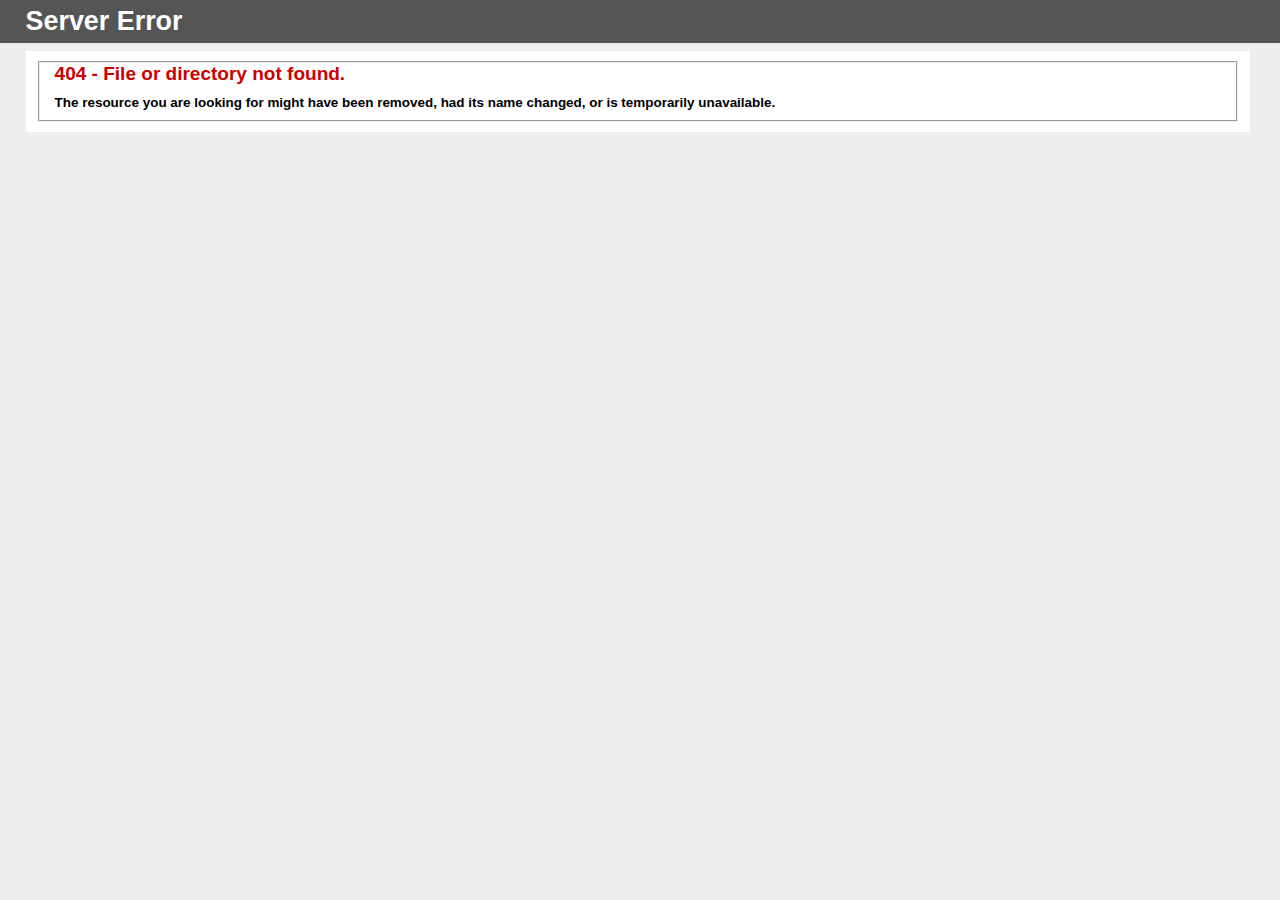
<file: images/new/kabartma_over_d.html>
<!DOCTYPE html PUBLIC "-//W3C//DTD XHTML 1.0 Strict//EN" "http://www.w3.org/TR/xhtml1/DTD/xhtml1-strict.dtd">
<html xmlns="http://www.w3.org/1999/xhtml">
<head>
<meta http-equiv="Content-Type" content="text/html; charset=iso-8859-1"/>
<title>404 - File or directory not found.</title>
<style type="text/css">
<!--
body{margin:0;font-size:.7em;font-family:Verdana, Arial, Helvetica, sans-serif;background:#EEEEEE;}
fieldset{padding:0 15px 10px 15px;} 
h1{font-size:2.4em;margin:0;color:#FFF;}
h2{font-size:1.7em;margin:0;color:#CC0000;} 
h3{font-size:1.2em;margin:10px 0 0 0;color:#000000;} 
#header{width:96%;margin:0 0 0 0;padding:6px 2% 6px 2%;font-family:"trebuchet MS", Verdana, sans-serif;color:#FFF;
background-color:#555555;}
#content{margin:0 0 0 2%;position:relative;}
.content-container{background:#FFF;width:96%;margin-top:8px;padding:10px;position:relative;}
-->
</style>
</head>
<body>
<div id="header"><h1>Server Error</h1></div>
<div id="content">
 <div class="content-container"><fieldset>
  <h2>404 - File or directory not found.</h2>
  <h3>The resource you are looking for might have been removed, had its name changed, or is temporarily unavailable.</h3>
 </fieldset></div>
</div>
</body>
</html>
</file>
